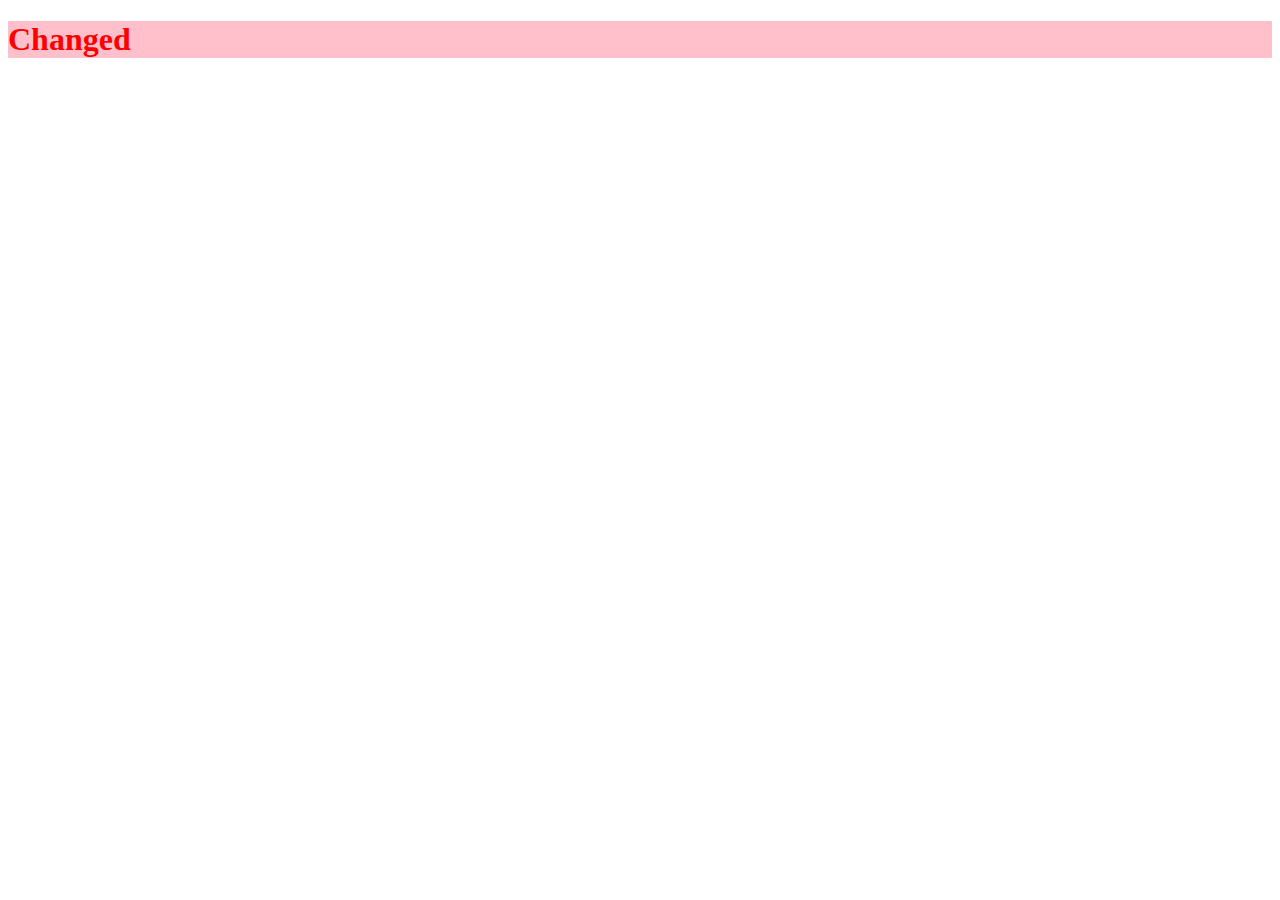
<file: index.html>
<!DOCTYPE html>
<html lang="en">
<head>
    <meta charset="UTF-8">
    <meta name="viewport" content="width=device-width, initial-scale=1.0">
    <title>Document</title>
</head>
<body>

    <h1>I'm HTML</h1>
    

    <script src="script.js"></script>
</body>
</html>
</file>
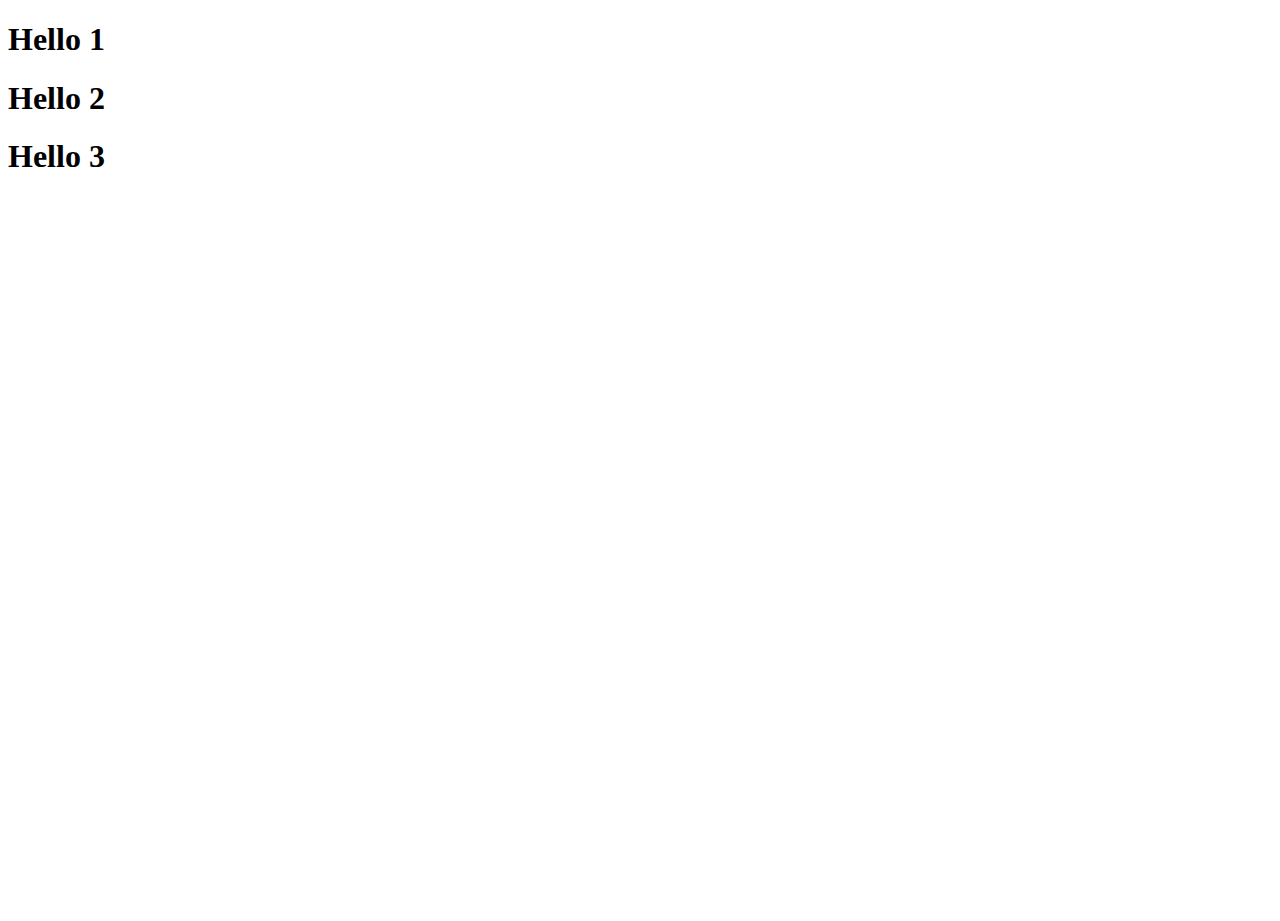
<file: bulb.html>
<!DOCTYPE html>
<html lang="en">
<head>
    <meta charset="UTF-8">
    <meta name="viewport" content="width=device-width, initial-scale=1.0">
    <title>Bulb</title>
    <link rel="stylesheet" href="bulb.css">
</head>
<body>
     <div id="bulb">

    </div>
<!--
    <button>ON</button> -->


    <h1>Hello 1</h1>
    <h1>Hello 2</h1>
    <h1>Hello 3</h1>
    <script src="bulb.js"></script>
</body>
</html>
</file>
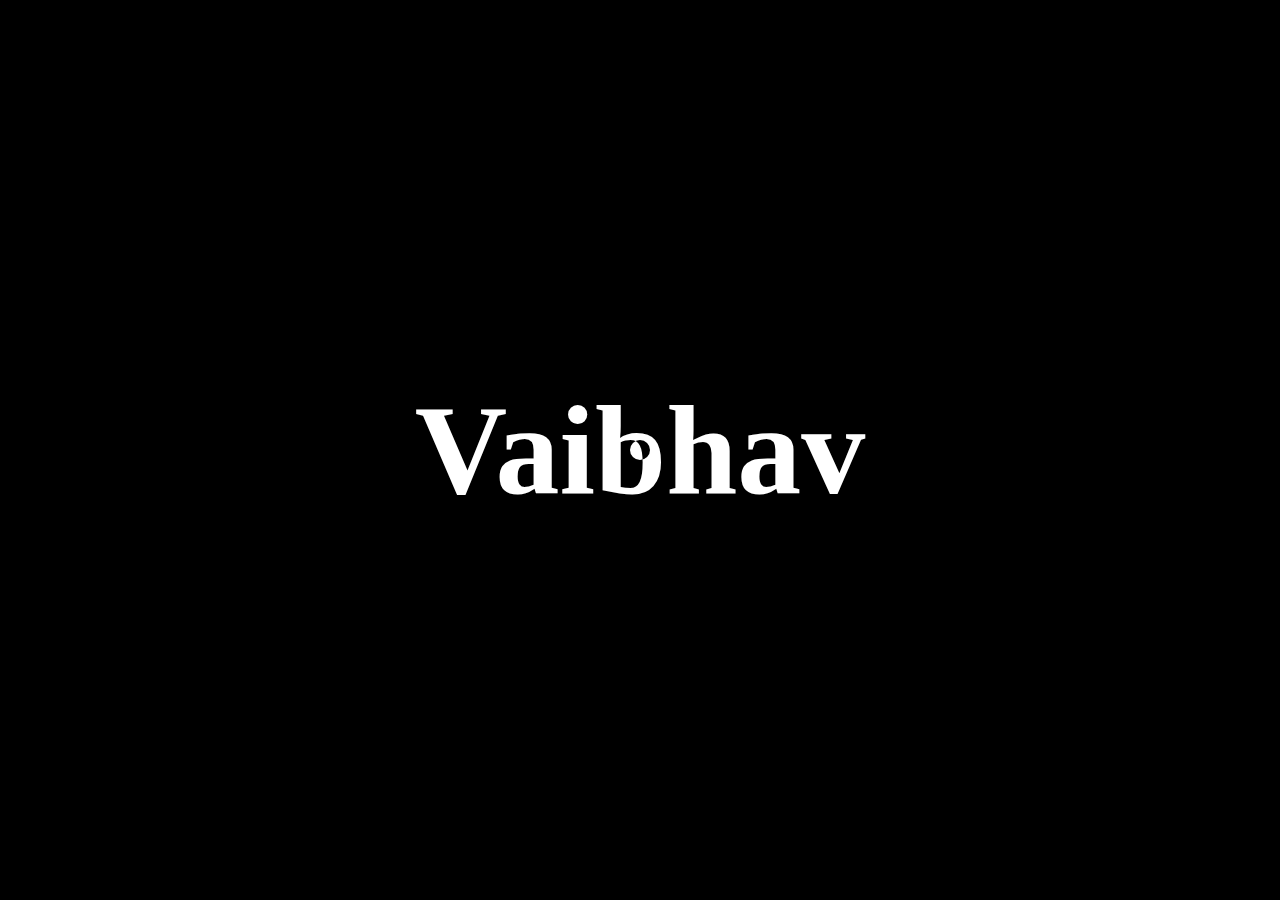
<file: pro3cuscur.html>
<!DOCTYPE html>
<html lang="en">
<head>
    <meta charset="UTF-8">
    <meta name="viewport" content="width=device-width, initial-scale=1.0">
    <link rel="stylesheet" href="pro3cuscur.css">
    <title>pro3cuscur</title>
</head>
<body>
    <div id="main">
        <div class="cursor">
            
        </div>
        <h1>Vaibhav</h1>
    </div>


    
    <script src="pro3cuscur.js"></script>
</body>
</html>
</file>
<file: bulb.css>
html ,body{
    height: 100%;
    width: 100%;
}

/* #bulb{
    height: 300px;
    width: 300px;
    border-radius: 50%;
    border: 2px solid black;
}

button{
    padding: 10px 30px;
    font-size: 20px;
    margin: 80px;
} */
</file>
<file: pro3cuscur.css>
*{
    margin: 0;
    padding: 0;
    box-sizing: border-box;
    color: white;
}

html, body{
    height: 100%;
    width: 100%;
}

#main{
    height: 100%;
    width: 100%;
    background-color: black;
    display: flex;
    align-items: center;
    justify-content: center;
}
.cursor{
    height: 20px;
    width: 20px;
    background-color: white;
    border-radius: 50%;
    position: absolute;
    /* transition: all linear 0.2s; */
    mix-blend-mode: difference;
}

h1{
    font-size:10vw;
    font-weight: 700;
}
</file>
